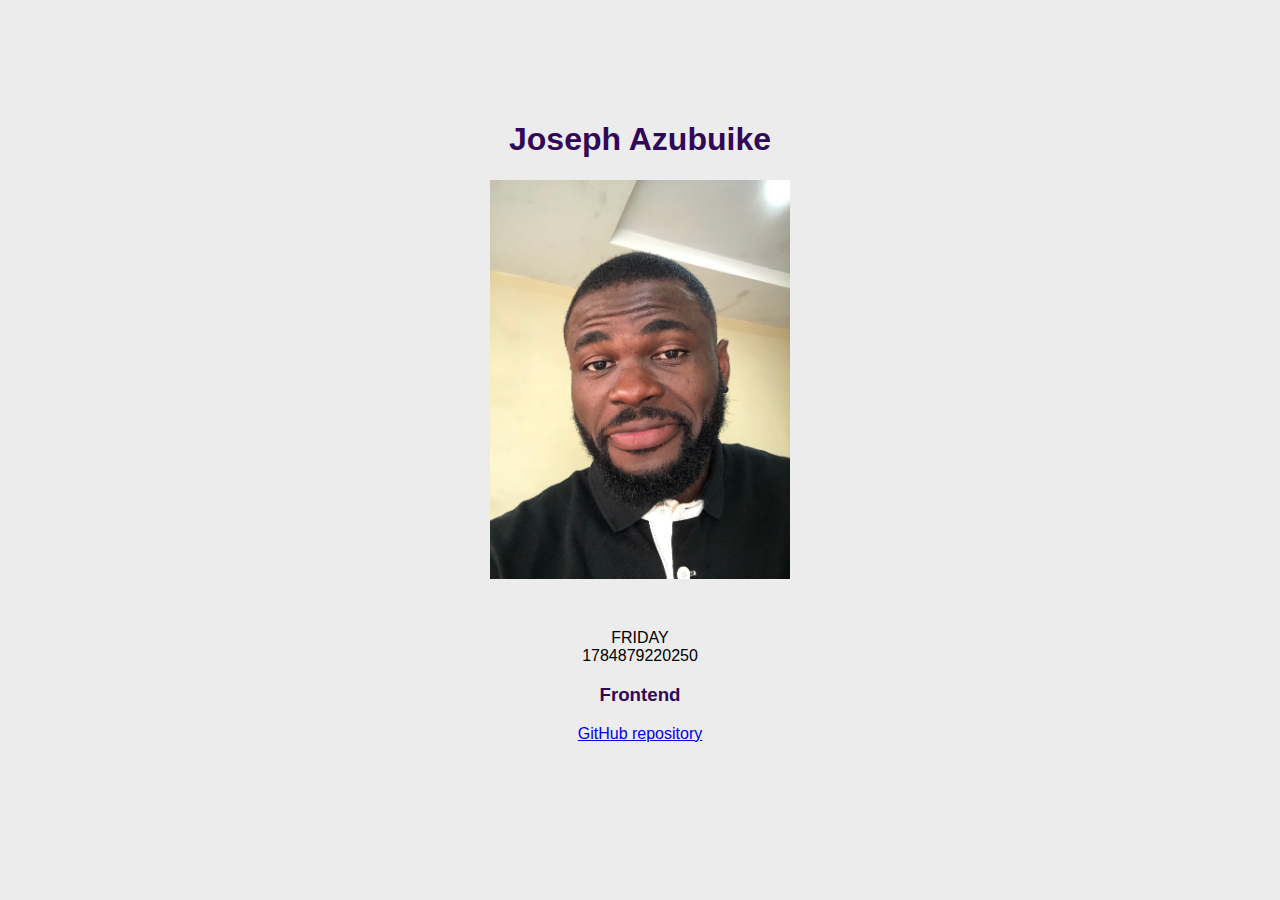
<file: index.html>
<!DOCTYPE html>
<html lang="en">
<head>
  <meta charset="UTF-8">
  <meta name="viewport" content="width=device-width, initial-scale=1.0">
  <title>Task One</title>
  <link rel="stylesheet" href="style.css">
</head>
<body>
  <div data-testid="main">
    <h1 data-testid="slackUserName">Joseph Azubuike</h1>
    <img src="slackDisplayImage.jpg" data-testid="slackDisplayImage" alt="Joseph Azubuike">
    <div data-testid="currentDayOfTheWeek"></div>
    <div data-testid="currentUTCTime"></div>
    <h3 data-testid="myTrack">Frontend</h3>
    <a href="https://github.com/JoeBlackish/HNGx-Intership" data-testid=“githubURL”>GitHub repository</a>
  </div>

  <script src="app.js"></script>
</body>
</html>
</file>
<file: style.css>
body{
  background-color: rgb(236, 236, 236);
  font-family: sans-serif;
}
div[data-testid="main"]{
  display: flex;
  justify-content: center;
  align-items: center;
  flex-direction: column;
  width: 50%;
  margin: auto;
  margin-top: 100px;
}
h1[data-testid="slackUserName"],
h3[data-testid="myTrack"]{
  color: rgb(49, 7, 88);
}
img[data-testid="slackDisplayImage"]{
  width: 300px;
  margin-bottom: 50px;
}
</file>
